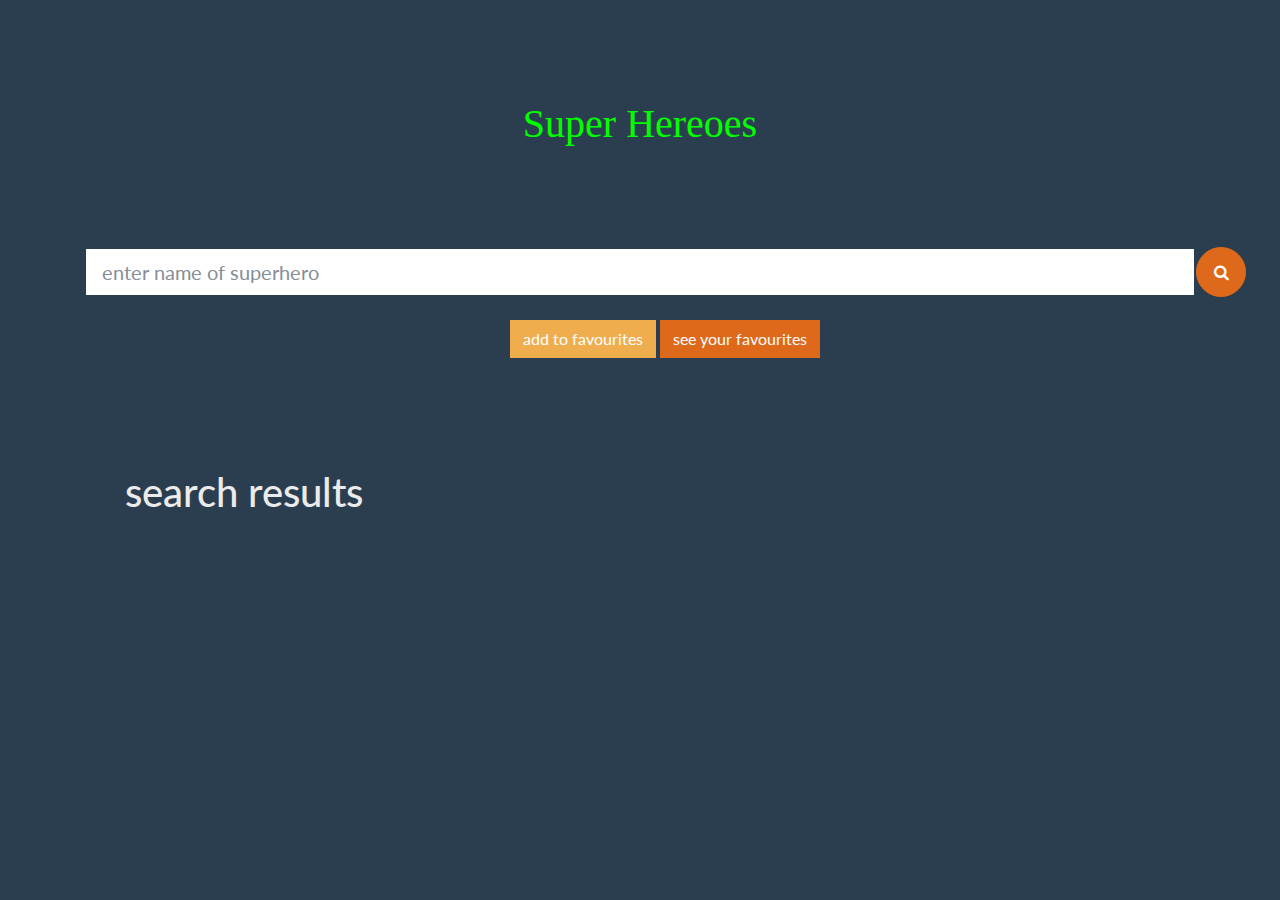
<file: index.html>
<html>
    <head>

        <!-- font-awsome -->
        <link rel="stylesheet" href="https://stackpath.bootstrapcdn.com/font-awesome/4.7.0/css/font-awesome.min.css">
          <!-- bootstrap css -->
        <link rel="stylesheet" href="css/bootstrap.min.css">
        <!-- custom css -->
       <link rel="stylesheet" href="css/style.css">
    </head>
     
     <body>
        <h1 id="heading">Super Hereoes</h1>
        <div class="container">
            <div class="row">
                <div class="col-lg-12" id="ip-col">
                    <div class="form-group mx-auto" >
                        <input type="text" required placeholder="enter name of superhero" id="super-input" class="form-control form-control-lg">
                        
                    </div>
                    
                    <a href="#"><button type="button" class="btn btn-primary" class="form-control" id="btn-search"><i class="fa fa-search" aria-hidden="true"></i></button></a>


                </div>

            </div>

            <div class="row">
                <div id="btn-2">
                    <button type="button" class="btn btn-warning" id="fav">add to favourites</button>
                    <a href="fav.html"><button type="button" class="btn btn-primary">see your favourites</button></a>
                </div>
                
                <div class="col-lg-12" id="search-res">
                    <h1>search results</h1>
                        <ul class="list-group" id="search-list">
                            <!-- <li class="list-group-item">item1</li>
                            <li class="list-group-item">item12</li>
                            <li class="list-group-item">item3</li> -->
                            
                        </ul>
                </div>
                    
            </div>



            
        </div>



         




    

    
        

        <!-- custom js -->
        <script src="js/script.js"></script>
        

     </body>
      


</html>
</file>
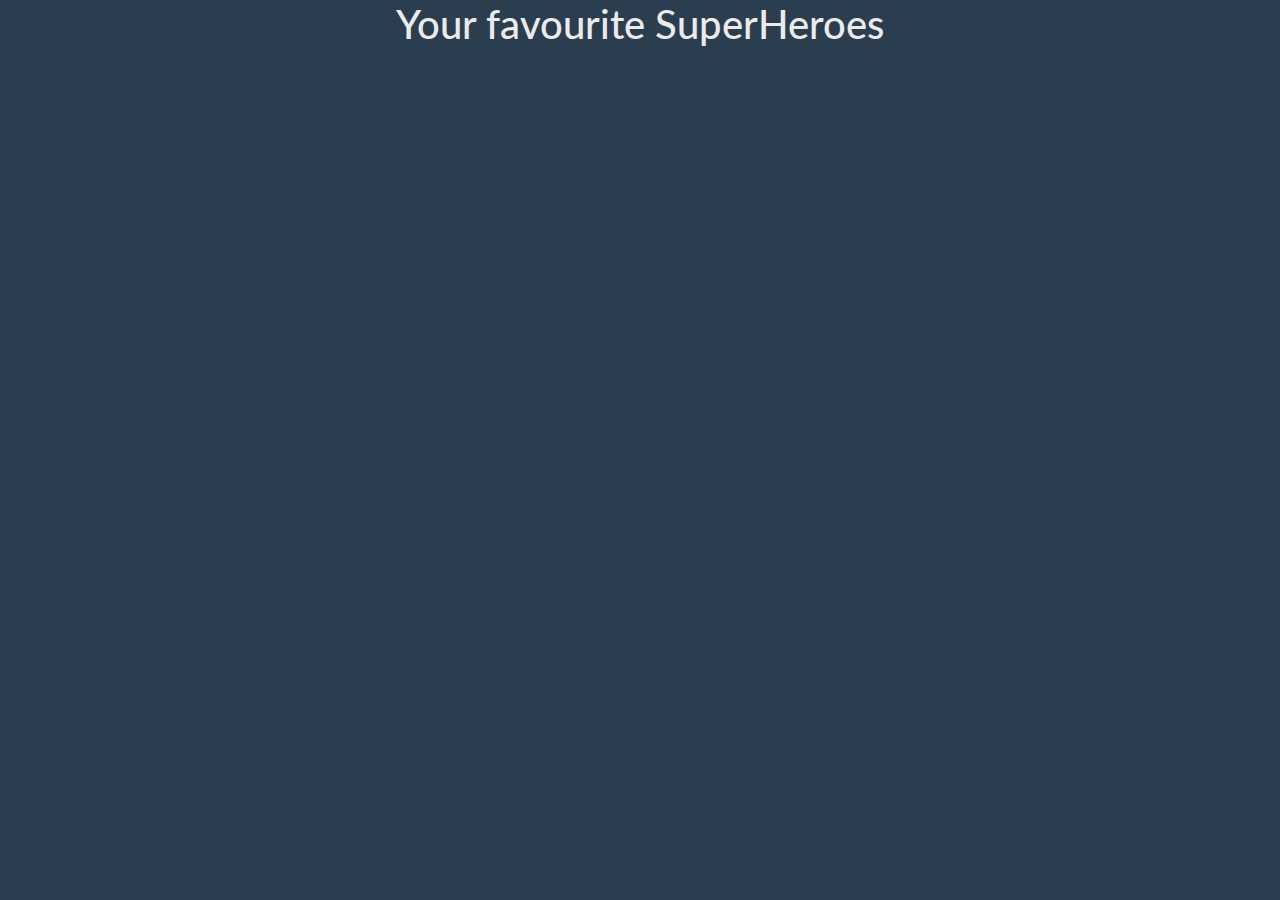
<file: fav.html>
<html>
    <head>


          <!-- bootstrap css -->
        <link rel="stylesheet" href="css/bootstrap.min.css">
        <!-- custom css -->
       <link rel="stylesheet" href="css/fav.css">
    </head>
     
     <body>

        <div class="container">
           <div class="row">
                <div class="col-lg-12" id="fav-hero">
                    <h1>Your favourite SuperHeroes</h1>
                        <ul class="list-group" id="fav-list">
                            <!-- <li class="list-group-item">item1</li>
                            <li class="list-group-item">item12</li>
                            <li class="list-group-item">item3</li> -->
                            
                        </ul>
                </div>
                    
            </div>



            
        </div>



         




    

    
        

        <!-- custom js -->
        <script src="js/fav.js"></script>
        

     </body>
      


</html>
</file>
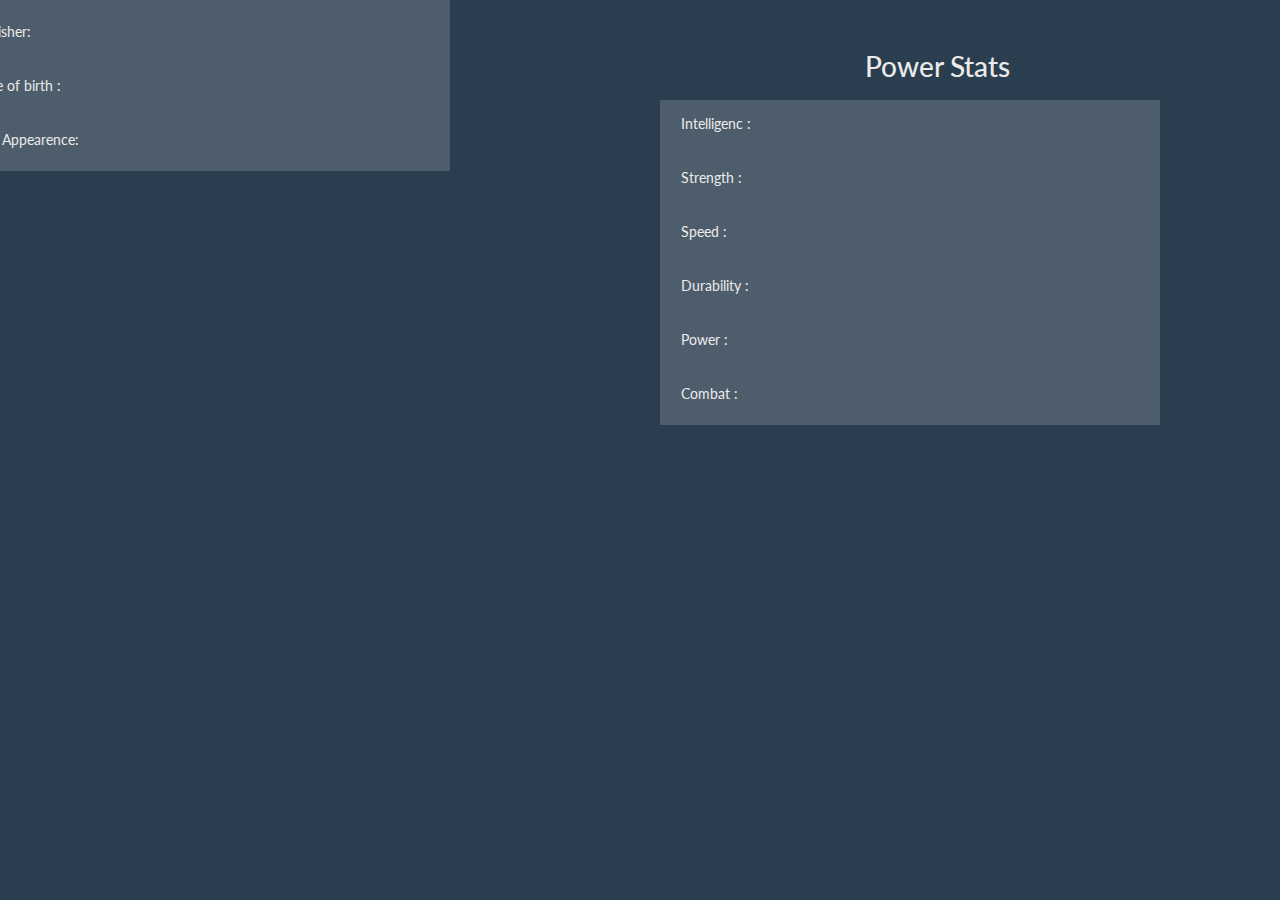
<file: superhero_detail.html>
<html>
    <head>


          <!-- bootstrap css -->
        <link rel="stylesheet" href="css/bootstrap.min.css">
        <!-- custom css -->
       <link rel="stylesheet" href="css/style.css">
    </head>
     
     <body>
        <!-- body container -->
        <div class="container">
            <div class="row">
                <h1 id="name"> </h1>
                <!-- image container -->
                <div class="col-md-1" id="img-contain">
                    
                    

                </div>
                
                <h3 id="powerStats">Power Stats</h3>
                <!-- power stats container -->
                <div  id="ul-contain">
                    <ul class="list-group">
                        <li class="list-group-item"><label>Intelligenc :</label> <span id="intell"></span></li>
                        <li class="list-group-item"><label>Strength :</label><span id="stren"></span> </li>
                        <li class="list-group-item"><label>Speed :</label><span id="speed"></span> </li>
                        <li class="list-group-item"><label>Durability :</label><span id="dur"></span> </li>
                        <li class="list-group-item"><label>Power :</label><span id="pow"></span> </li>
                        <li class="list-group-item"><label>Combat :</label><span id="comb"></span> </li>
                        
                     


                    </ul>



                </div>

                <h3 id="bio">Biography</h3>
                <!-- biography container -->
                <div  id="bio-contain">
                    <ul class="list-group" id="bio-list">
                        <li class="list-group-item"><label>Fullname :</label> <span id="fn"></span></li>
                        <li class="list-group-item"><label>Alter Egoes :</label><span id="AE"></span> </li>
                        <li class="list-group-item"><label>Publisher:</label><span id="pub"></span> </li>
                        <li class="list-group-item"><label>place of birth :</label><span id="pob"></span> </li>
                        <li class="list-group-item"><label>First Appearence:</label><span id="fa"></span> </li>
                    
                        
                     


                    </ul>



                </div>



            </div>


        </div>
        
        <!-- custom js -->
        <script src="js/detail.js"></script>
    
        
     </body>
      


</html>
</file>
<file: css/style.css>
body
{
    overflow-x: hidden;
}


#super-input
{
    width: 100%;
}



#ip-col
{
    transform: translate(0,12rem);
}


#btn-search
{
    transform: translate(400px,40px);
}

#search-res{
    transform: translate(40px,260px);
}

.list-group-item
{
    cursor: pointer;
}



#name
{
    transform: translate(500px,20px);
}

/* #img-contain
{
    transform: translate(100px);
    
} */
img{
    height: 320px;
    width: 260px;
    transform: translate(265px,80px);
    border-radius: 50%;
}

#powerStats
{
    transform: translate(700px,50px);
} 


#ul-contain
{
    transform: translate(350px,100px);
    height: 100px;
    
    
}

span
{
    margin-left:8px;
}


#bio-contain
{
    transform: translate(-120px,-200px);
    height: 100%;
}

.list-group-item
{
    width: 500px;
    
}




#bio
{
    transform: translate(-800px,50px);
}


#btn-search
{
    border-radius: 50%;
    height: 50px;
    width: 50px;
    transform: translate(1111px,-65px);
}



#btn-2
{
    
    transform: translate(440px,150px);
}

#heading
{
    text-align: center;
    transform: translate(0,100px);
    font-family: Cambria, Cochin, Georgia, Times, 'Times New Roman', serif;
    color: lime;
    
}
</file>
<file: css/fav.css>
h1
{
    text-align: center;
}
</file>
